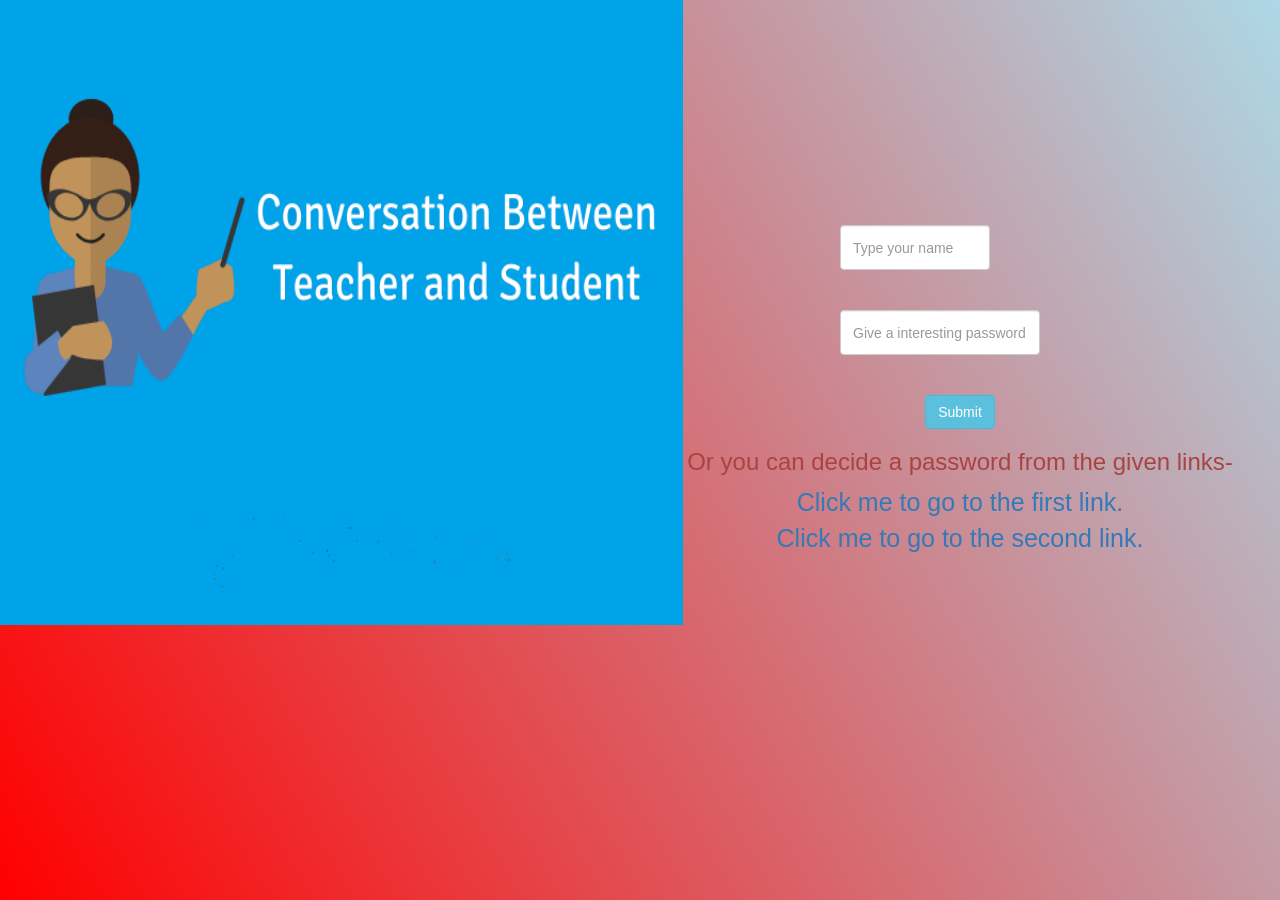
<file: index.html>
<html lang="en">

<head>
    <meta charset="UTF-8">
    <meta http-equiv="X-UA-Compatible" content="IE=edge">
    <meta name="viewport" content="width=device-width, initial-scale=1.0">
    <title>Twitter</title>
    <link href="style.css" rel="stylesheet">
    <link href="https://fonts.googleapis.com/css?family=Yeon+Sung&display=swap" rel="stylesheet">
    <meta name="viewport" content="width=device-width, initial-scale=1">
    <link rel="stylesheet" href="https://maxcdn.bootstrapcdn.com/bootstrap/3.4.0/css/bootstrap.min.css">
    <script src="https://ajax.googleapis.com/ajax/libs/jquery/3.4.1/jquery.min.js"></script>
    <script src="https://maxcdn.bootstrapcdn.com/bootstrap/3.4.0/js/bootstrap.min.js"></script>
    
</head>

<body>
    <div class="col-lg-6">
        <img src="Conversation.png" id="image">
    </div>
    <div class="col-lg-6">
        <input placeholder="Type your name" id='user_name' class="form-control ">
        <br>
        <br>
        <input placeholder="Give a interesting password" id="password"class="form-control">
        <br>
        <br>
        <button class="btn btn-info" onclick="store()">Submit</button>
        <h3 class="text-danger">Or you can decide a password from the given links-
            </h5>
            <a href="https://x.thunkable.com/copy/67f650dff869be85efe30f797a790f8b" style="font-size: 25px;">Click me to
                go to the first link.</a>
            <br>
            <a href="https://x.thunkable.com/copy/87691b44dc95b2480ce6ec36068974ec" style="font-size: 25px;">Click me to
                go to the second link.</a>
            </div>
</body>
<script src="index.js"></script>
</html>
</file>
<file: style.css>
body{
    text-align: center;
    background-image: linear-gradient(60deg,red,lightblue)
}
#image{
    height: 625px;
    width: 683px;
    position:absolute;
    left:0;
    top:0;
}
#user_name{
    margin-left: 185px;
    margin-top: 225px;
    height:45px;
    width:150px;
}
#password{
    margin-left: 185px;
    height: 45px;
    width: 200px;
}
</file>
